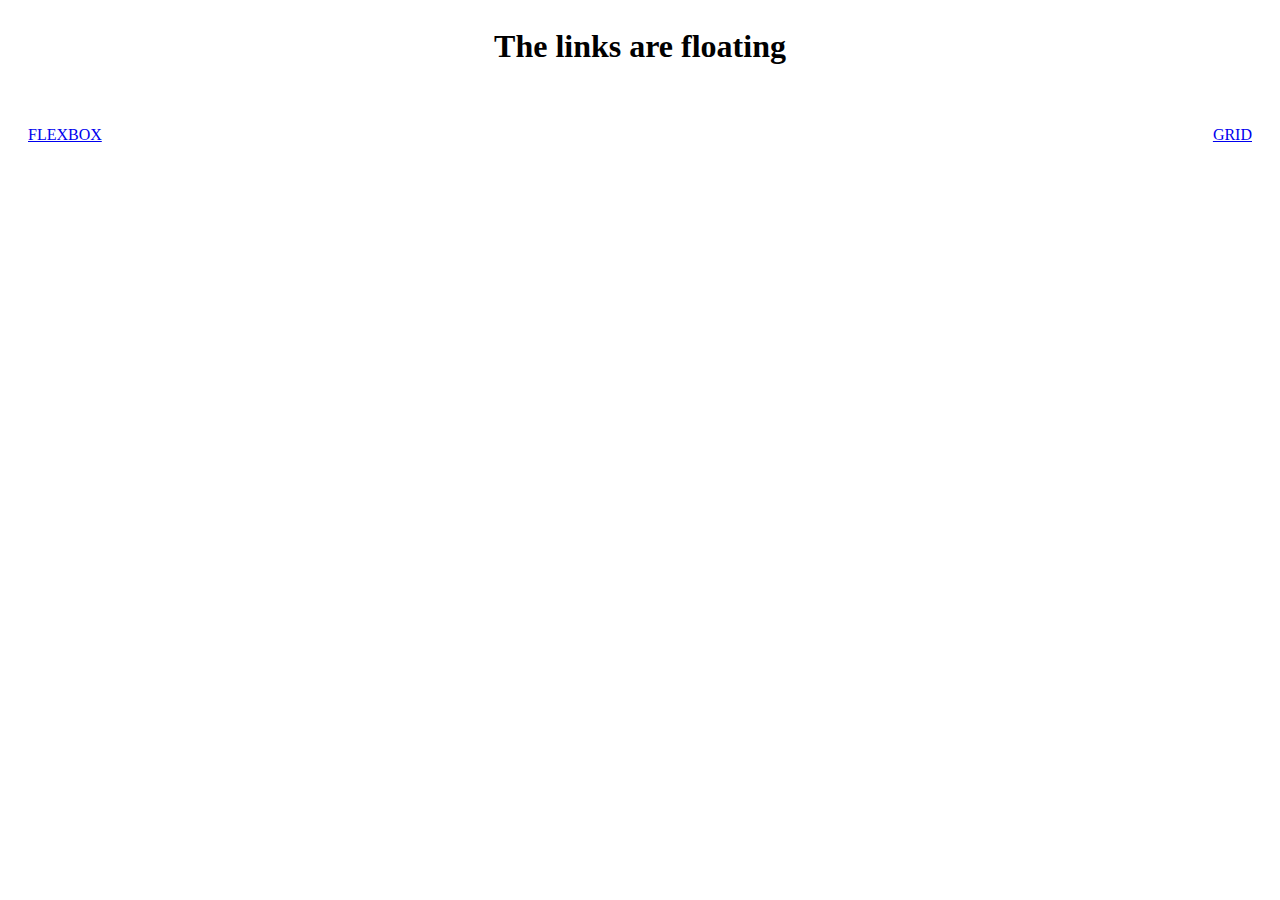
<file: index.html>
<html>
    <head>
        <link rel="stylesheet" href="index.css">
    </head>

    <body>
        <h1> The links are floating</h1>
        <a class="flex" href="/flexbox.html">FLEXBOX</a> 
        <a class="grid" href="/grid.html">GRID</a> 
    </body>

</html>
</file>
<file: index.css>
h1{
    text-align: center;
    padding: 20PX;
}

.flex{
    float: left;
    padding: 20px;
}

.grid{
    float: right;
    padding: 20px;
}
</file>
